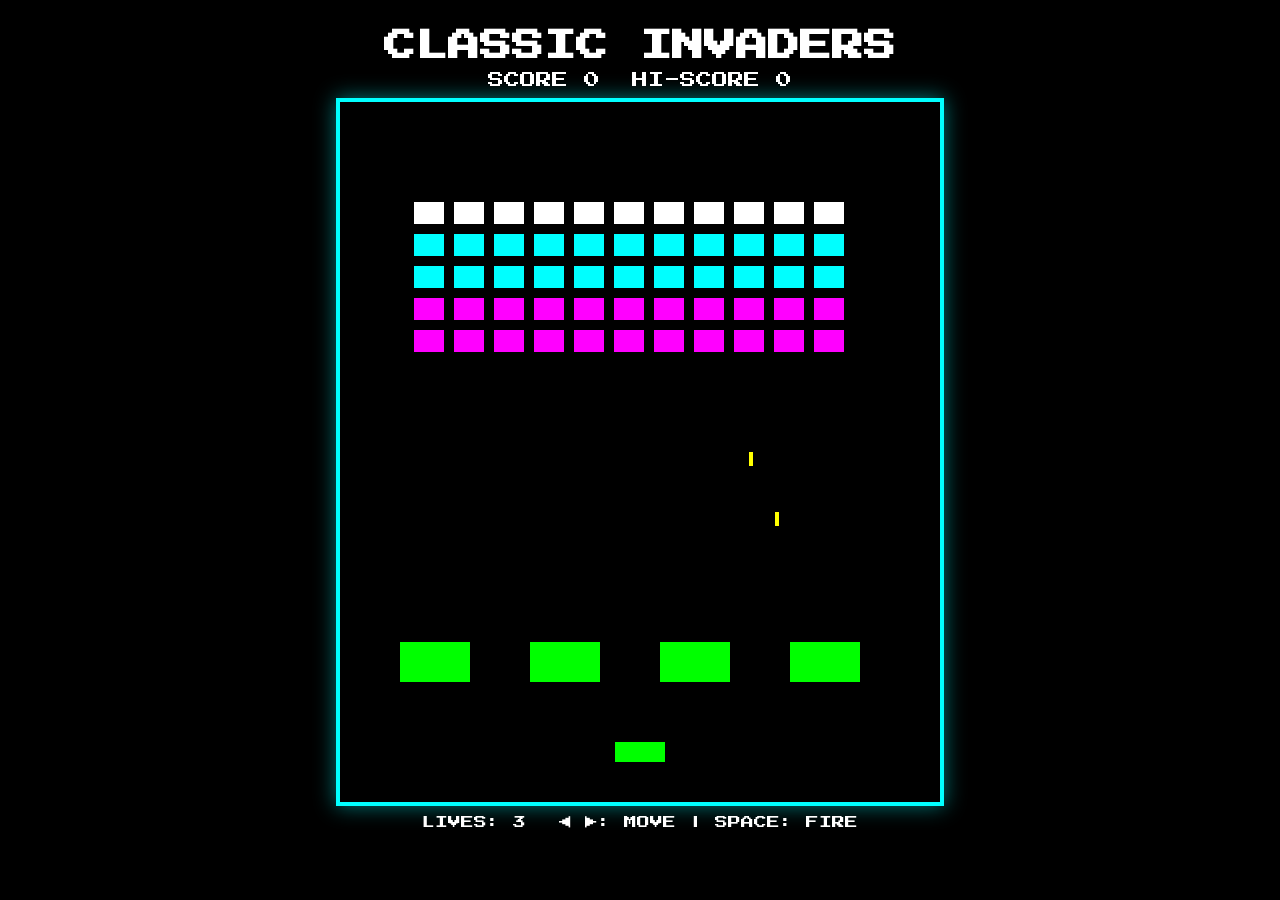
<file: index.html>
<!DOCTYPE html>
<html lang="ja">
<head>
  <meta charset="UTF-8" />
  <title>Classic Invaders Game</title>
  <link rel="preconnect" href="https://fonts.googleapis.com">
  <link rel="preconnect" href="https://fonts.gstatic.com" crossorigin>
  <link href="https://fonts.googleapis.com/css2?family=Press+Start+2P&display=swap" rel="stylesheet">
  <link rel="stylesheet" href="style.css" />
</head>
<body>
  <h1>CLASSIC INVADERS</h1>
  <div class="ui-area">
    SCORE <span id="score">0</span>&nbsp;&nbsp;HI-SCORE <span id="hiscore">0</span>
  </div>
  <canvas id="gameCanvas" width="600" height="700"></canvas>
  <div class="bottom-area">
    <span class="lives-area">LIVES: <span id="lives">3</span></span>
    <span class="controls">◀ ▶: MOVE | SPACE: FIRE</span>
  </div>
  <script src="script.js"></script>
</body>
</html>
</file>
<file: style.css>
body {
  background: #000;
  color: #fff;
  font-family: 'Press Start 2P', cursive, sans-serif;
  margin: 0;
  text-align: center;
}

h1 {
  margin: 30px 0 10px;
  font-size: 2rem;
}

.ui-area {
  margin-bottom: 10px;
  font-size: 1rem;
}

#gameCanvas {
  background: #000;
  border: 4px solid #0ff;
  display: block;
  margin: 0 auto;
  box-shadow: 0 0 20px #0ff7;
}

.bottom-area {
  margin-top: 10px;
  font-size: 0.8rem;
}
.lives-area {
  margin-right: 20px;
}
</file>
